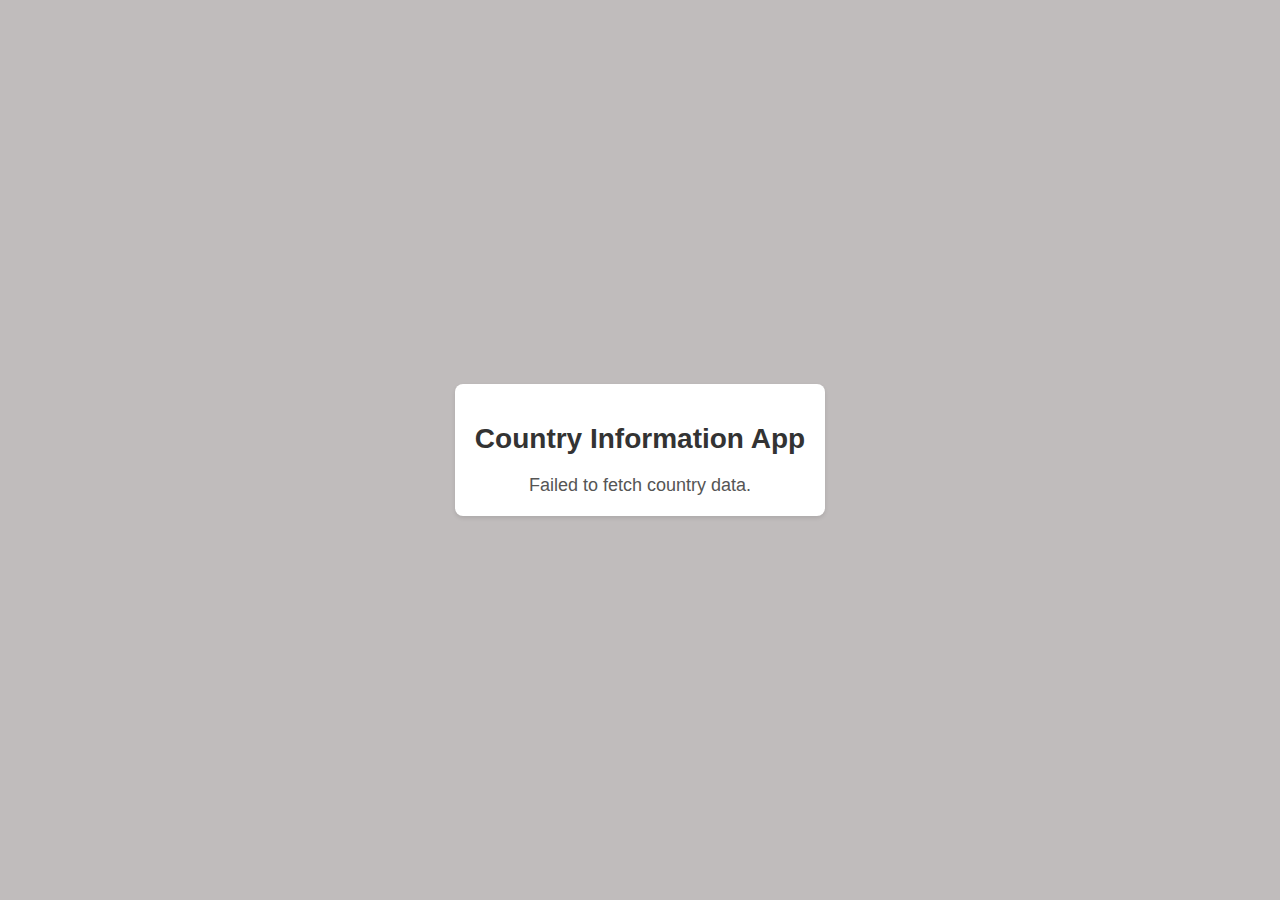
<file: Country/index.html>
<!DOCTYPE html>

<html lang="en">

<head>

    <meta charset="UTF-8">

    <meta name="viewport" content="width=device-width, initial-scale=1.0">

    <link rel="stylesheet" href="styles.css">

    <title>Country Information App</title>

</head>

<body>

    <div class="country-container">

        <h1>Country Information App</h1>

        <div class="country-info">

            <p>Loading...</p>

        </div>

    </div>

    <script src="script.js"></script>

</body>

</html>

    <script src="script.js"></script>
</body>
</html>
</file>
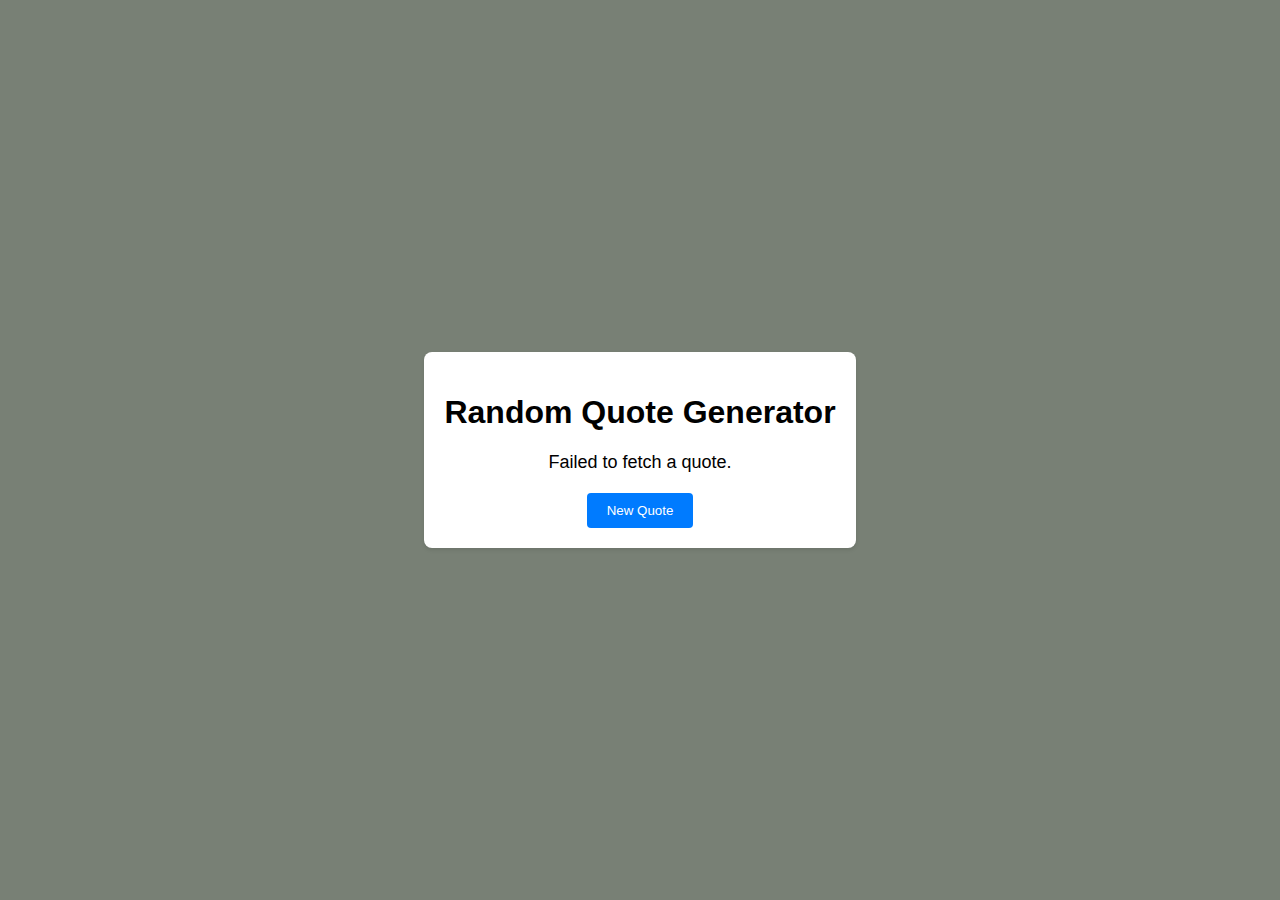
<file: Quote/index.html>
<!DOCTYPE html>

<html lang="en">

<head>

    <meta charset="UTF-8">

    <meta name="viewport" content="width=device-width, initial-scale=1.0">

    <link rel="stylesheet" href="styles.css">

    <title>Random Quote Generator</title>

</head>

<body>

    <div class="quote-container">

        <h1>Random Quote Generator</h1>

        <div class="quote">

            <p>Loading...</p>

        </div>

        <button class="btn" id="new-quote-btn">New Quote</button>

    </div>

    <script src="script.js"></script>

</body>

</html>
</file>
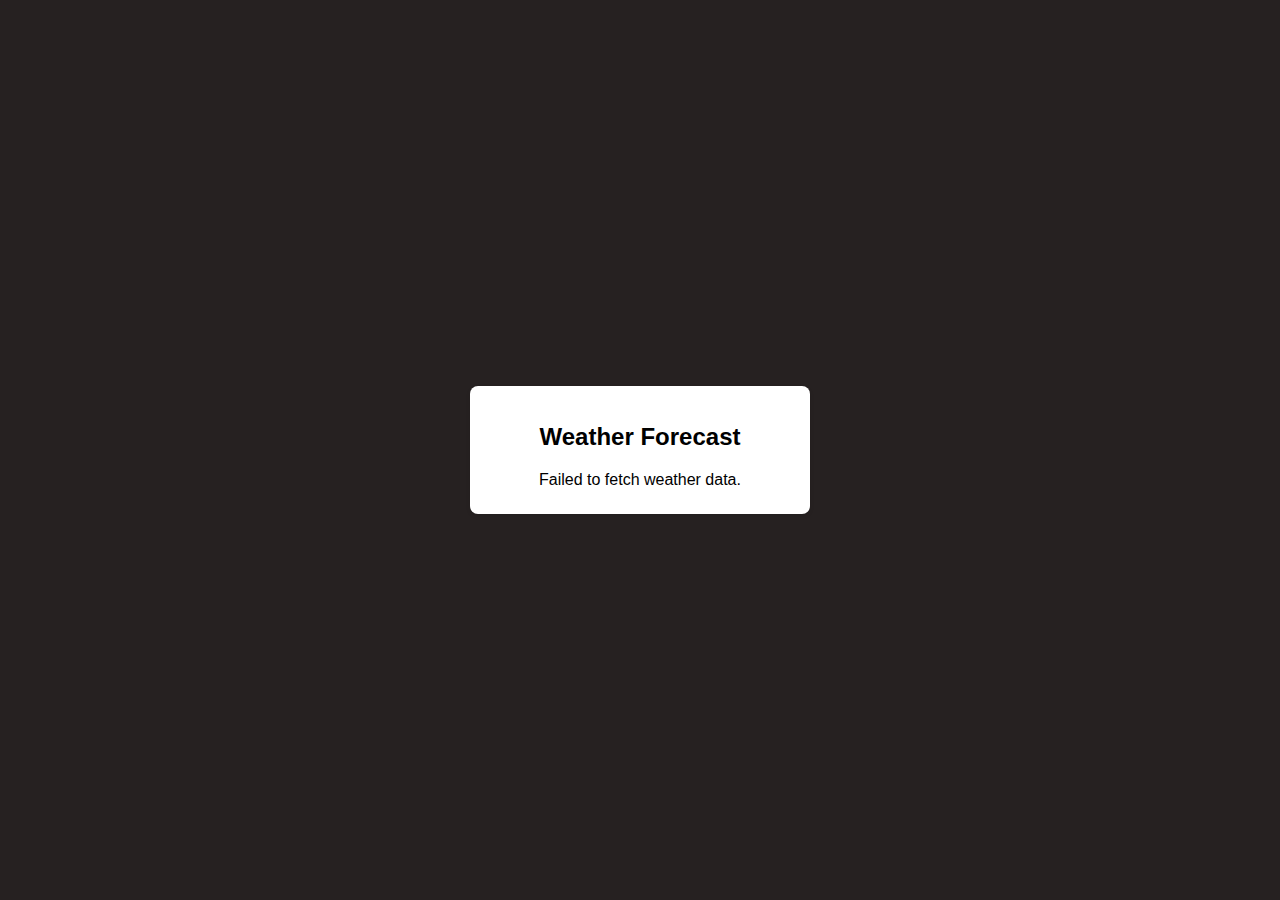
<file: Weather/index.html>
<!DOCTYPE html>

<html lang="en">

<head>

    <meta charset="UTF-8">

    <meta name="viewport" content="width=device-width, initial-scale=1.0">

    <link rel="stylesheet" href="styles.css">

    <title>Weather Forecast</title>

</head>

<body>

    <div class="weather-container">

        <h1>Weather Forecast</h1>

        <div class="weather-data">

            <p>Loading...</p>

        </div>

    </div>

    <script src="script.js"></script>

</body>

</html>
</file>
<file: Country/styles.css>
body {
    font-family: Arial, sans-serif;
    margin: 0;
    padding: 0;
    display: flex;
    justify-content: center;
    align-items: center;
    min-height: 100vh;
    background-color: #c0bcbc; 
}
.country-container {
    background-color: #ffffff; 
    padding: 20px;
    border-radius: 8px;
    box-shadow: 0 2px 4px rgba(0, 0, 0, 0.1);
    text-align: center;
    max-width: 400px;
    margin: 0 auto;
}
h1 {
    font-size: 28px; 
    margin-bottom: 20px;
    color: #333; 
}
.country-info {
    margin-top: 20px;
    font-size: 18px;
    color: #555; 
}
.country-info p {
    font-style: italic;
}
</file>
<file: Quote/styles.css>
body {
    font-family: Arial, sans-serif;
    margin: 0;
    padding: 0;
    display: flex;
    justify-content: center;
    align-items: center;
    height: 100vh;
    background-color: #788075;
}

.quote-container {
    background-color: #fff;
    padding: 20px;
    border-radius: 8px;
    box-shadow: 0 2px 4px rgba(0, 0, 0, 0.1);
    text-align: center;
    max-width: 400px;
    margin: 0 auto;
}

.quote {
    margin-top: 20px;
    font-size: 18px;
}

.btn {
    margin-top: 20px;
    padding: 10px 20px;
    border: none;
    background-color: #007BFF;
    color: #fff;
    border-radius: 4px;
    cursor: pointer;
    transition: background-color 0.3s, transform 0.3s;
}

.btn:hover {
    background-color: #8903ff;
    transform: scale(1.5); 
    color: bisque;
}
</file>
<file: Weather/styles.css>
body {
    font-family: Arial, sans-serif;
    margin: 0;
    padding: 0;
    display: flex;
    justify-content: center;
    align-items: center;
    height: 100vh;
    background-color: #262121;
}

.weather-container {
    background-color: #fff;
    padding: 20px;
    border-radius: 8px;
    box-shadow: 0 2px 4px rgba(0, 0, 0, 0.1);
    text-align: center;
    width: 300px; 
}

.weather-data {
    margin-top: 20px;
}

h1 {
    font-size: 24px; 
    margin-bottom: 10px; 
}

p {
    font-size: 16px; 
    margin: 5px 0; 
}

.loading {
    font-style: italic;
    color: #888;
}
</file>
